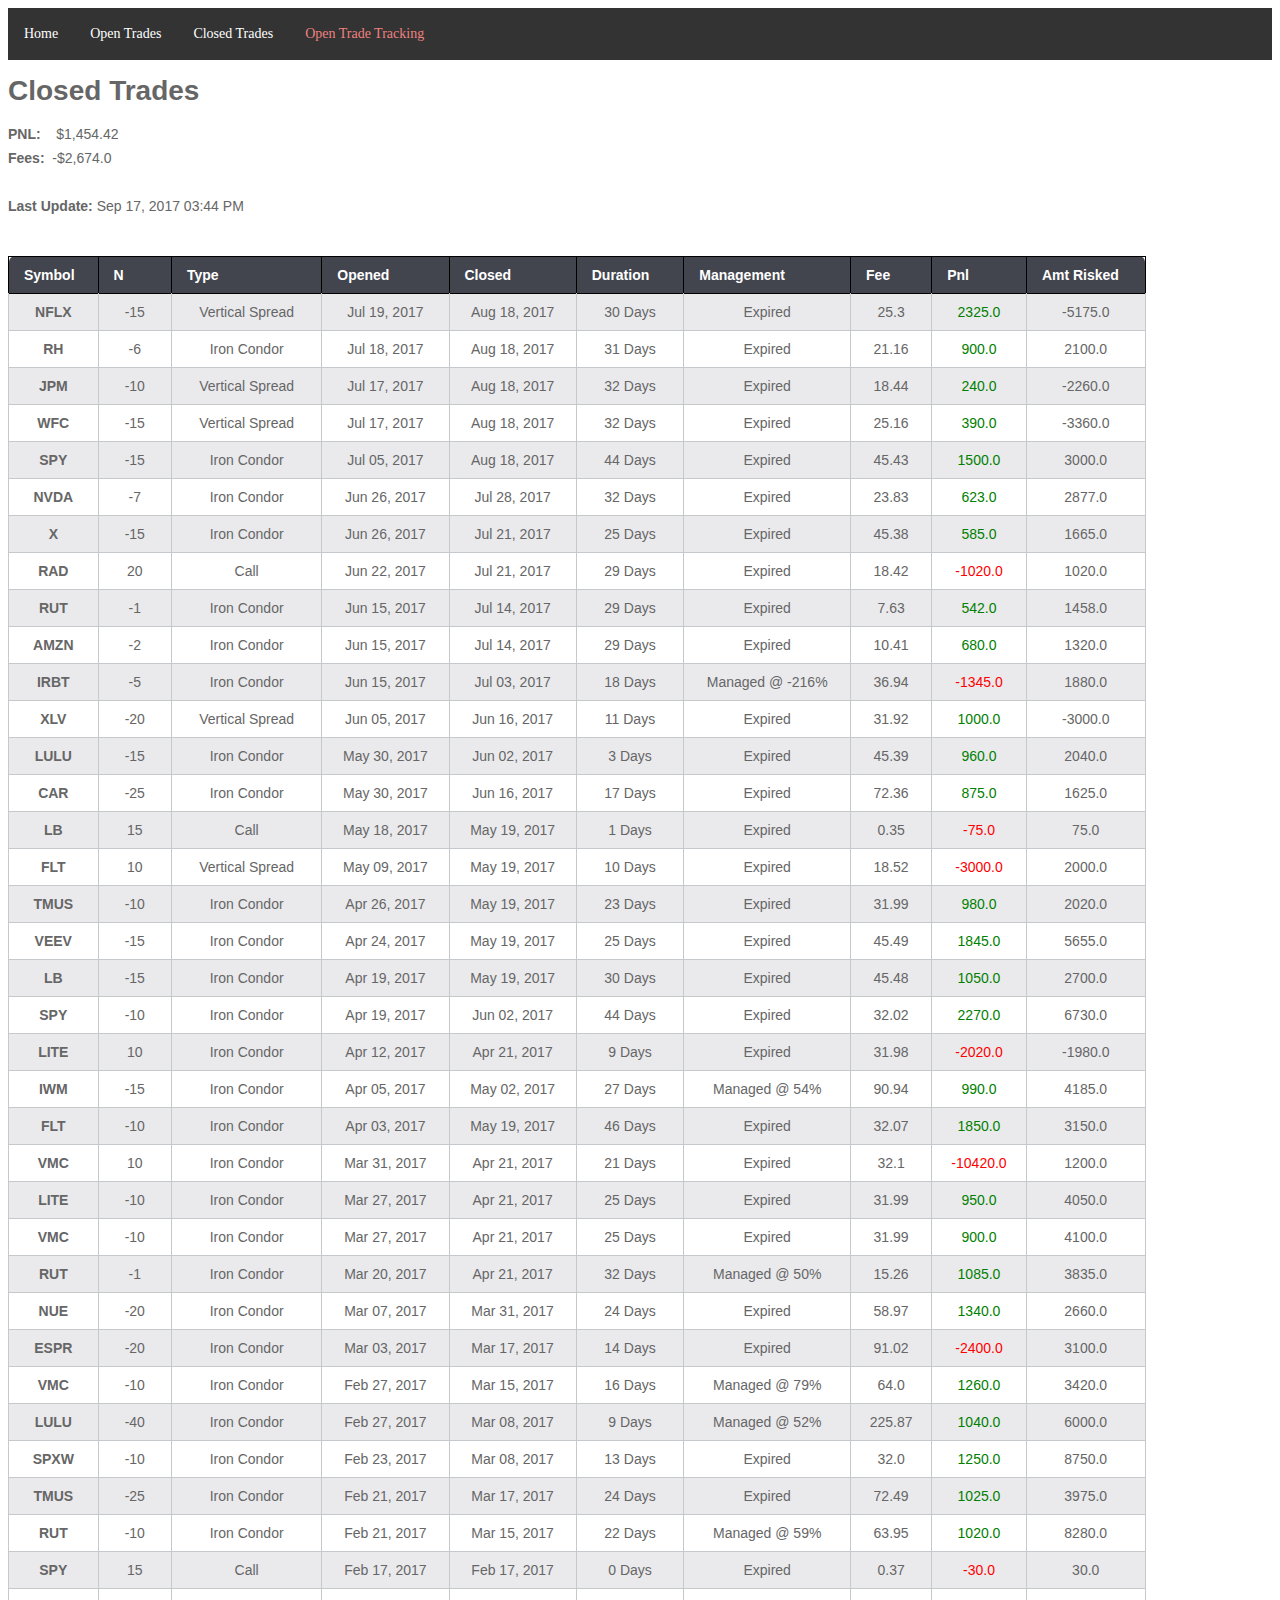
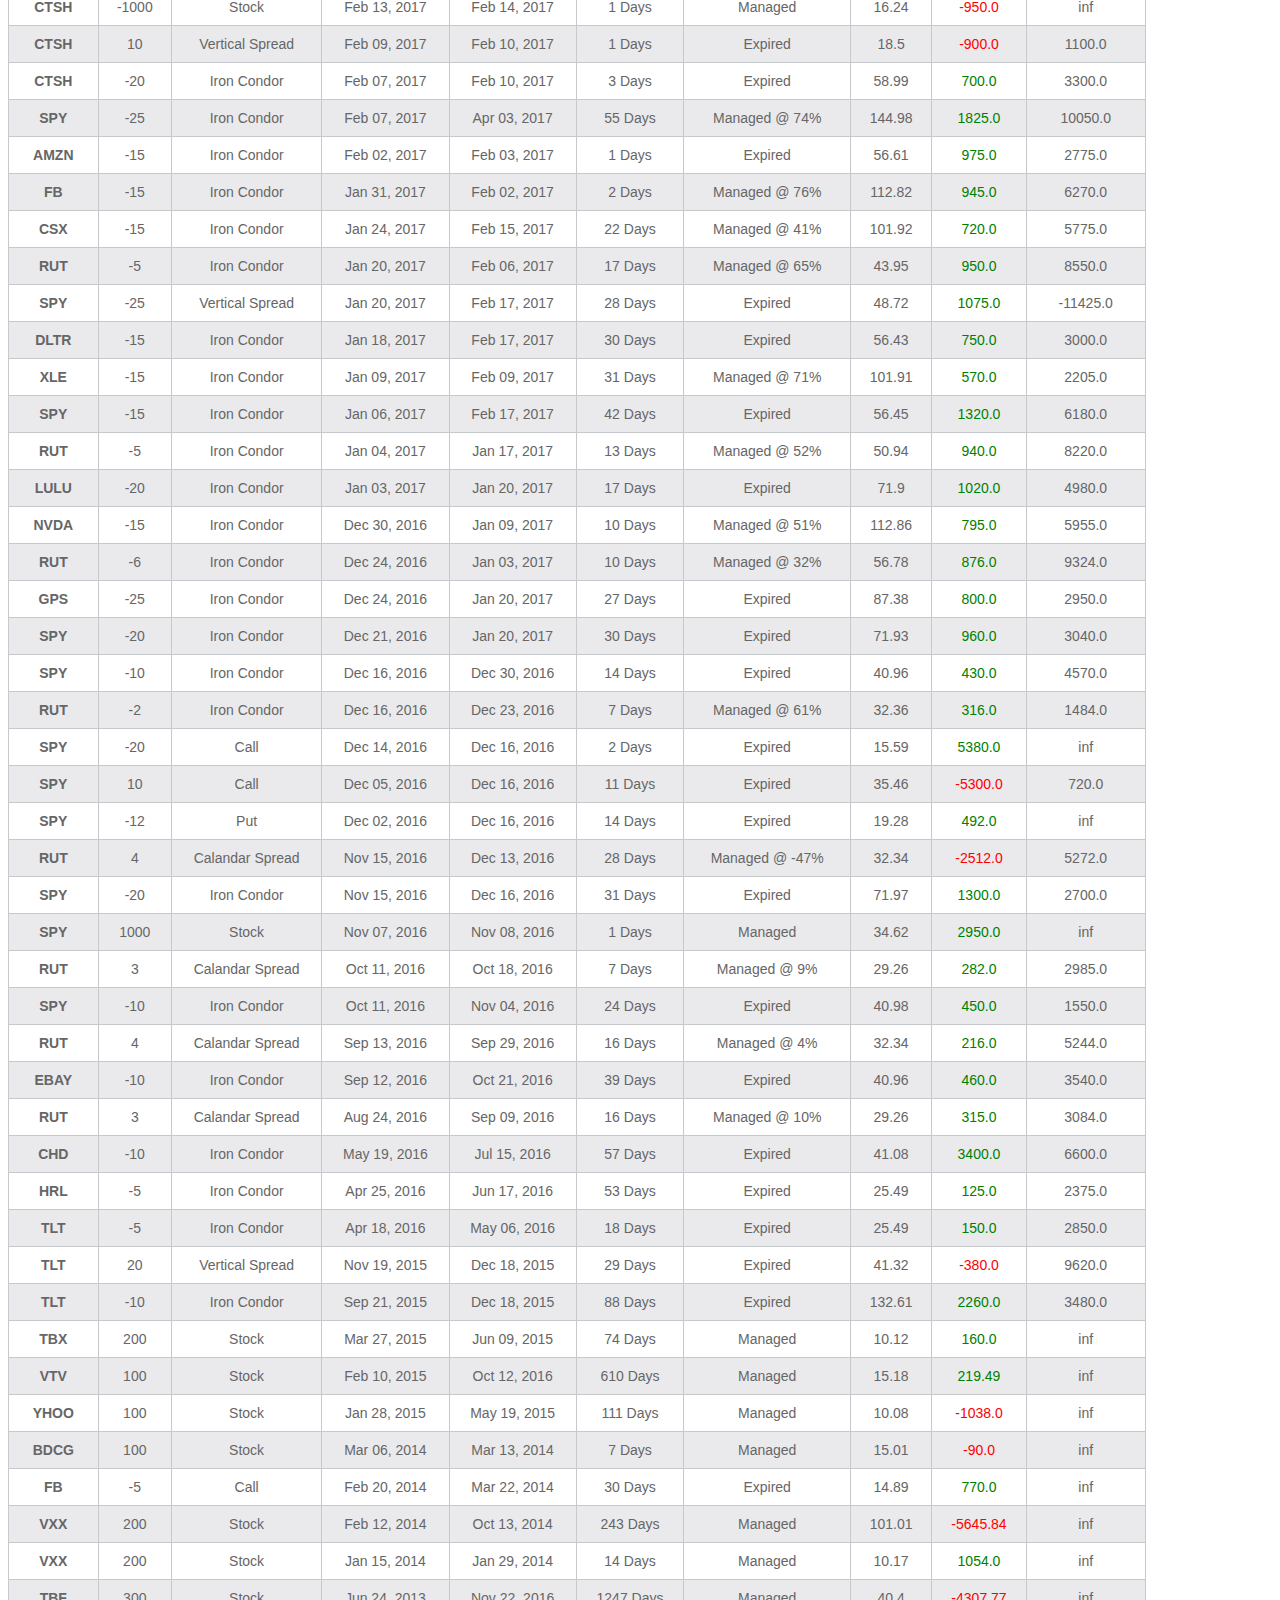
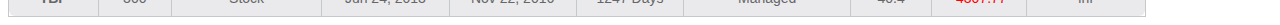
<file: closedtrades.html>
<!DOCTYPE html>
<html>
	<head>
		<link rel="stylesheet" type="text/css" href="tablestyle.css">
	    <title> History </title>


	    <script type="text/javascript">

			function sortTable(tableid,col, asc){
				var tbody = document.getElementById(tableid).tBodies[0];
			    var rows = tbody.rows;
			    var rlen = rows.length;
			    var arr = new Array();
			    var i, j, cells, clen;
			    // fill the array with values from the table
			    for(i = 0; i < rlen; i++)
			    {
			        cells = rows[i].cells;
			        clen = cells.length;
			        arr[i] = new Array();
			      for(j = 0; j < clen; j++) { arr[i][j] = cells[j].innerHTML; }
			    }
			    // sort the array by the specified column number (col) and order (asc)
			    arr.sort(function(a, b)
			    {
			        var retval=0;
			        var fA,fB;
			        if(col == 1 || col == 7){
				        fA=parseFloat(a[col]);
				        fB=parseFloat(b[col]);
				    } else {
				        fA=a[col];
				        fB=b[col];
				    }

			        if(a[col] != b[col])
			        {
			            if((fA==a[col]) && (fB==b[col]) ){ retval=( fA > fB ) ? asc : -1*asc; } //numerical
			            else { retval=(a[col] > b[col]) ? asc : -1*asc;}
			        }
			        return retval;      
			    });
			    for(var rowidx=0;rowidx<rlen;rowidx++)
			    {
			        for(var colidx=0;colidx<arr[rowidx].length;colidx++){ tbody.rows[rowidx].cells[colidx].innerHTML=arr[rowidx][colidx]; }
			    }
				updatePnlColors();
			}



		</script>


	</head>
	<body>
		
        <ul class='nav'>
            <li class='nav'><a  class='nav' href = "home.html" id='Home'>Home</a></li>
            <li class='nav'><a  class='nav' href = "opentrades.html">Open Trades</a></li>
            <li class='nav'><a  class='nav' href = "#">Closed Trades</a></li>
            <li class='nav'><a class='nav' id='special' 
		    	href='https://docs.google.com/spreadsheets/d/1OWzfmvTqRXbOv3x2ICLN64VhYuV2g5khbBYZtICWSzM/edit?ts=57e2c00f#gid=0'
	    	target='_blank'>Open Trade Tracking</a></li>
        </ul>



		<!-- MARK: Page Setup -->
<!-- 		<a href="pnl.png">
			<img src="pnl.png" style="width:384px;height:228px;float:right;padding:15px 10% 10px;">
		</a>
 -->		
 		<h1>Closed Trades</h1>
		<!-- <button onclick="sortTable('historical',7,-1)">Sort</button> -->
		<script>

 			function readTextFile(file){
			    var rawFile = new XMLHttpRequest();
			    rawFile.open("GET", file, false);
			    rawFile.onreadystatechange = function ()
			    {
			        if(rawFile.readyState === 4)
			        {
			            if(rawFile.status === 200 || rawFile.status == 0)
			            {
			                var allText = rawFile.responseText;
			                document.write(allText)
			            }
			        }
			    }
			    rawFile.send(null);
			}	
			document.write("<p id='lastupdate'>");
			readTextFile("pnl.txt");
			document.write('<br>')			
			readTextFile("fees.txt");
			readTextFile("lastupdate.txt");
			document.write('</p>')
			document.write('<br>')

			readTextFile("historical.txt");	
		</script>

		<script>

			

			function updatePnlColors(){
				var pnl_cells = document.getElementsByClassName("pnl");
				var i;
				var pnl;
				for (i = 0; i < pnl_cells.length; i++) {
				   	pnl = parseFloat(pnl_cells[i].innerHTML)
				   	if(pnl > 0){
					   	pnl_cells[i].style.color = "green";
					} else {
						pnl_cells[i].style.color = "red";
					}
				}
			}
			function updateFeeColors(){
				var pnl_cells = document.getElementsByClassName("fee");
				var i;
				var pnl;
				for (i = 0; i < pnl_cells.length; i++) {
					pnl_cells[i].style.color = "blue";
				}
			}
			updatePnlColors();
			// updateFeeColors();

			


		</script>






	</body>
</html>
</file>
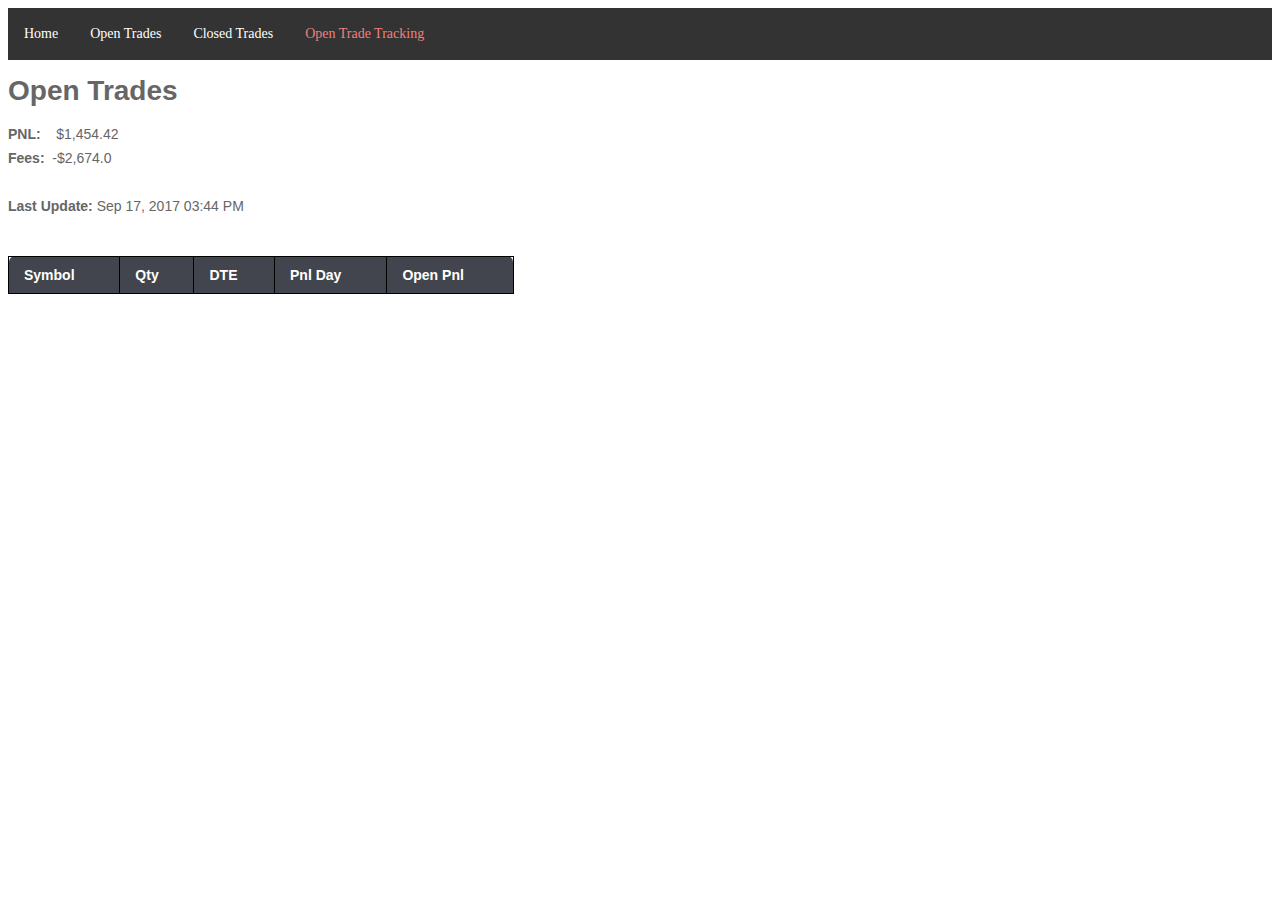
<file: opentrades.html>
<!DOCTYPE html>
<html>
	<head>
		<link rel="stylesheet" type="text/css" href="tablestyle.css">
	    <title> Open Trades </title>

	    <script type="text/javascript">

			function sortTable(tableid,col, asc){
				var tbody = document.getElementById(tableid).tBodies[0];
			    var rows = tbody.rows;
			    var rlen = rows.length;
			    var arr = new Array();
			    var i, j, cells, clen;
			    // fill the array with values from the table
			    for(i = 0; i < rlen; i++)
			    {
			        cells = rows[i].cells;
			        clen = cells.length;
			        arr[i] = new Array();
			      for(j = 0; j < clen; j++) { arr[i][j] = cells[j].innerHTML; }
			    }
			    // sort the array by the specified column number (col) and order (asc)
			    arr.sort(function(a, b)
			    {
			        var retval=0;
			        var fA,fB;
			        if(col == 1 || col == 7){
				        fA=parseFloat(a[col]);
				        fB=parseFloat(b[col]);
				    } else {
				        fA=a[col];
				        fB=b[col];
				    }

			        if(a[col] != b[col])
			        {
			            if((fA==a[col]) && (fB==b[col]) ){ retval=( fA > fB ) ? asc : -1*asc; } //numerical
			            else { retval=(a[col] > b[col]) ? asc : -1*asc;}
			        }
			        return retval;      
			    });
			    for(var rowidx=0;rowidx<rlen;rowidx++)
			    {
			        for(var colidx=0;colidx<arr[rowidx].length;colidx++){ tbody.rows[rowidx].cells[colidx].innerHTML=arr[rowidx][colidx]; }
			    }
				updatePnlColors();
			}



		</script>


	</head>
	<body>
	   <ul class='nav'>
            <li class='nav'><a  class='nav' href = "home.html" id='Home'>Home</a></li>
            <li class='nav'><a  class='nav' href = "#">Open Trades</a></li>
            <li class='nav'><a  class='nav' href = "closedtrades.html">Closed Trades</a></li>
           	<li class='nav'><a class='nav' id='special' 
		    	href='https://docs.google.com/spreadsheets/d/1OWzfmvTqRXbOv3x2ICLN64VhYuV2g5khbBYZtICWSzM/edit?ts=57e2c00f#gid=0'
	    	target='_blank'>Open Trade Tracking</a></li>

		<br>
        </ul>		

		<!-- MARK: Page Setup -->
		<h1>Open Trades</h1>
		<!-- <button onclick="sortTable('historical',7,-1)">Sort</button> -->

		<script>

 			function readTextFile(file){
			    var rawFile = new XMLHttpRequest();
			    rawFile.open("GET", file, false);
			    rawFile.onreadystatechange = function ()
			    {
			        if(rawFile.readyState === 4)
			        {
			            if(rawFile.status === 200 || rawFile.status == 0)
			            {
			                var allText = rawFile.responseText;
			                document.write(allText)
			            }
			        }
			    }
			    rawFile.send(null);
			}	
			document.write("<p id='lastupdate'>");
			readTextFile("pnl.txt");
			document.write('<br>')
			readTextFile("fees.txt");
			readTextFile("lastupdate.txt");
			document.write('</p>')
			document.write('<br>')

			readTextFile("opentrades.txt");	



			function updatePnlColors(){
				var pnl_cells = document.getElementsByClassName("pnl");
				var i;
				var pnl;
				for (i = 0; i < pnl_cells.length; i++) {
				   	pnl = parseFloat(pnl_cells[i].innerHTML)
				   	if(pnl > 0){
					   	pnl_cells[i].style.color = "green";
					} else {
						pnl_cells[i].style.color = "red";
					}
				}
			}
			updatePnlColors();






		</script>
		<br>





	</body>
</html>
</file>
<file: tablestyle.css>
body {
  color: #666;
  font: 14px/24px "Open Sans", "HelveticaNeue-Light", "Helvetica Neue Light", "Helvetica Neue", Helvetica, Arial, "Lucida Grande", Sans-Serif;
}
table {
  border-collapse: separate;
  border-spacing: 0;
  /*width: 65%;*/
}
th,
td {
  padding: 6px 15px;
}
th {
  background: #42444e;
  color: #fff;
  text-align: left;
}
tr:first-child th:first-child {
  border-top-left-radius: 6px;
}
tr:first-child th:last-child {
  border-top-right-radius: 6px;
}
td {
  border-right: 1px solid #c6c9cc;
  border-bottom: 1px solid #c6c9cc;
}
td:first-child {
  border-left: 1px solid #c6c9cc;
}
tr:nth-child(even) td {
  background: #eaeaed;
}
tr:last-child td:first-child {
  border-bottom-left-radius: 6px;
}
tr:last-child td:last-child {
  border-bottom-right-radius: 6px;
}






/*Navigation header*/
li.nav {
    float: left;
}

li.nav a.nav {
    display: block;
    color: white;
    text-align: center;
    padding: 14px 16px;
    text-decoration: none;
    /*font-weight:bold;*/
}

ul.nav{
    list-style-type: none;
    margin: 0;
    padding: 0;
    overflow: hidden;
    background-color: #333;
}

a.nav{
    font-size: 25;
    font-family: 'Verdana';
    text-decoration: none;
}



/* Special Links*/
a#special {
  color:LightCoral;
}
a.special {
  font-size:1.5em;
  color:DarkRed;
}
a:link.special {
    text-decoration: none;
}
a:visited.special {
    text-decoration: none;
}
a:hover.special {
    text-decoration: underline;
}
a:active.special {
    text-decoration: underline;
}
</file>
